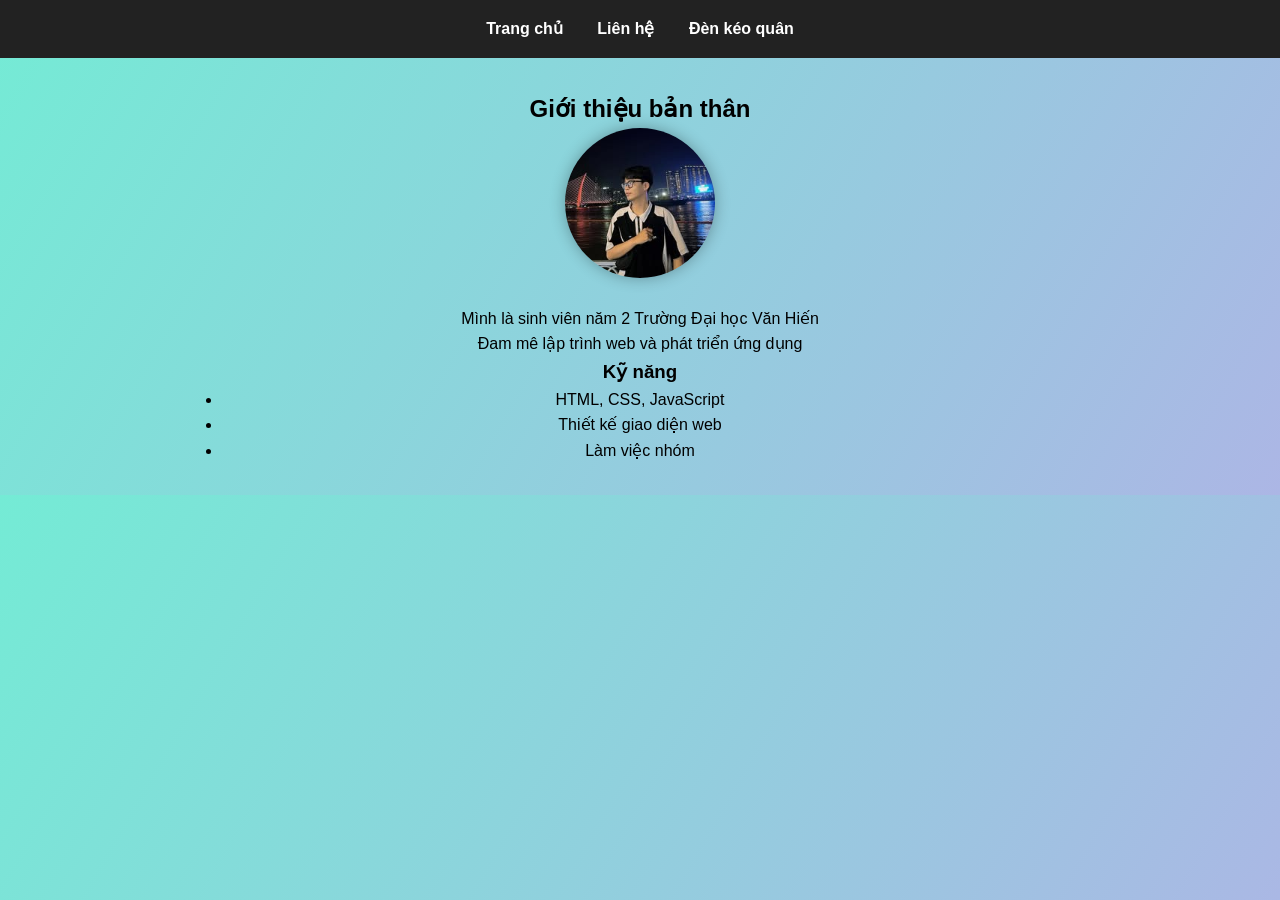
<file: about.html>
<!DOCTYPE html>
<html lang="vi">
<head>
    <meta charset="UTF-8">
    <title>Giới thiệu</title>
    <link rel="stylesheet" href="css/style.css">
</head>
<body>

<nav>
    <a href="index.html">Trang chủ</a>
    <a href="contact.html">Liên hệ</a>
    <a href="denkeoquan.html">Đèn kéo quân</a>
</nav>

<section class="center">
    <h2>Giới thiệu bản thân</h2>
    <img src="images/avatar.jpg" class="avatar">

    <p>Mình là sinh viên năm 2 
	      Trường Đại học Văn Hiến </p>
    <p>Đam mê lập trình web và phát triển ứng dụng</p>

    <h3>Kỹ năng</h3>
    <ul>
        <li>HTML, CSS, JavaScript</li>
        <li>Thiết kế giao diện web</li>
        <li>Làm việc nhóm</li>
    </ul>
</section>

</body>
</html>
</file>
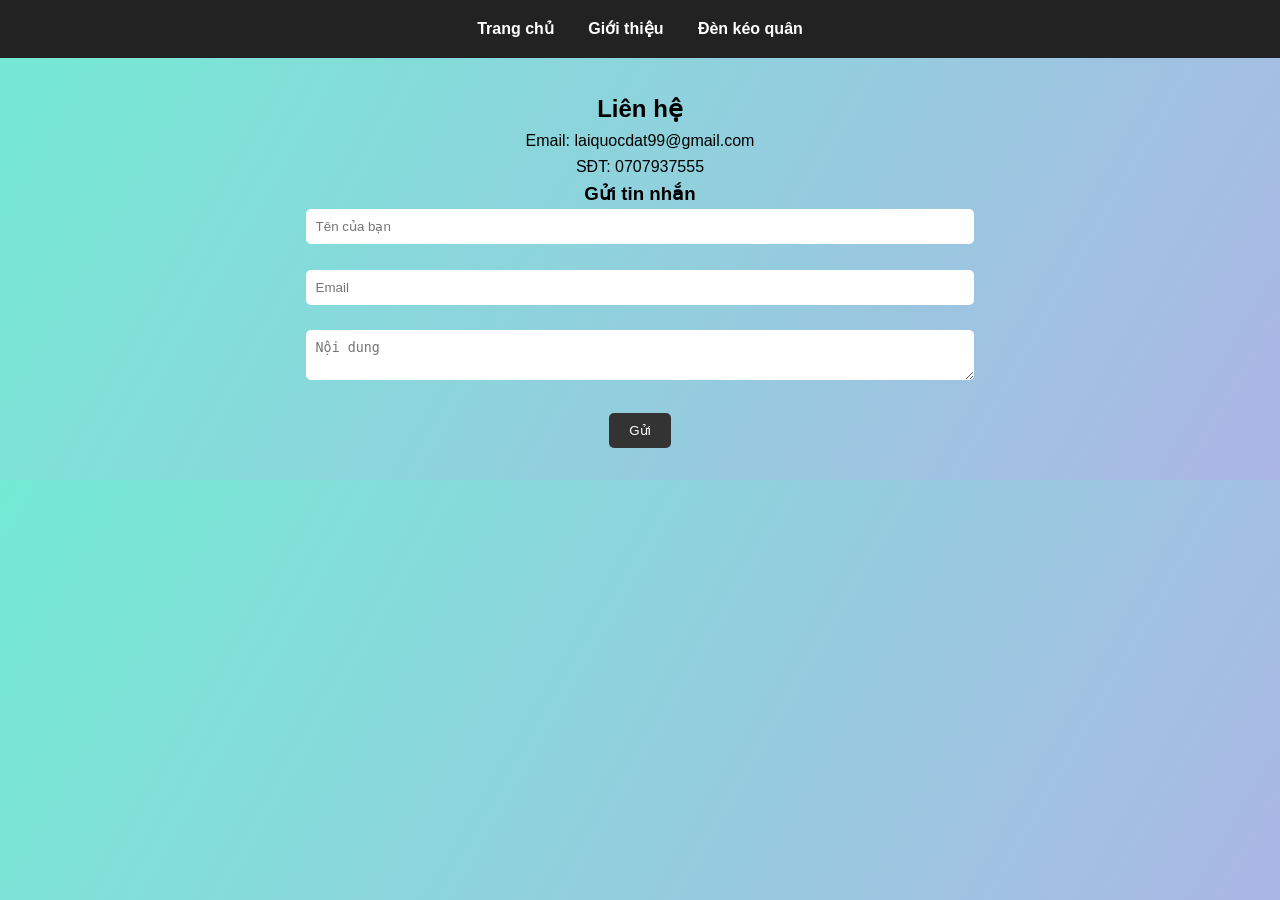
<file: contact.html>
<!DOCTYPE html>
<html lang="vi">
<head>
    <meta charset="UTF-8">
    <title>Liên hệ</title>
    <link rel="stylesheet" href="css/style.css">
</head>
<body>

<nav>
    <a href="index.html">Trang chủ</a>
    <a href="about.html">Giới thiệu</a>
    <a href="denkeoquan.html">Đèn kéo quân</a>
</nav>

<section class="center">
    <h2>Liên hệ</h2>

    <p>Email: laiquocdat99@gmail.com</p>
    <p>SĐT: 0707937555</p>

    <h3>Gửi tin nhắn</h3>
    <input type="text" placeholder="Tên của bạn"><br><br>
    <input type="email" placeholder="Email"><br><br>
    <textarea placeholder="Nội dung"></textarea><br><br>
    <button>Gửi</button>
</section>

</body>
</html>
</file>
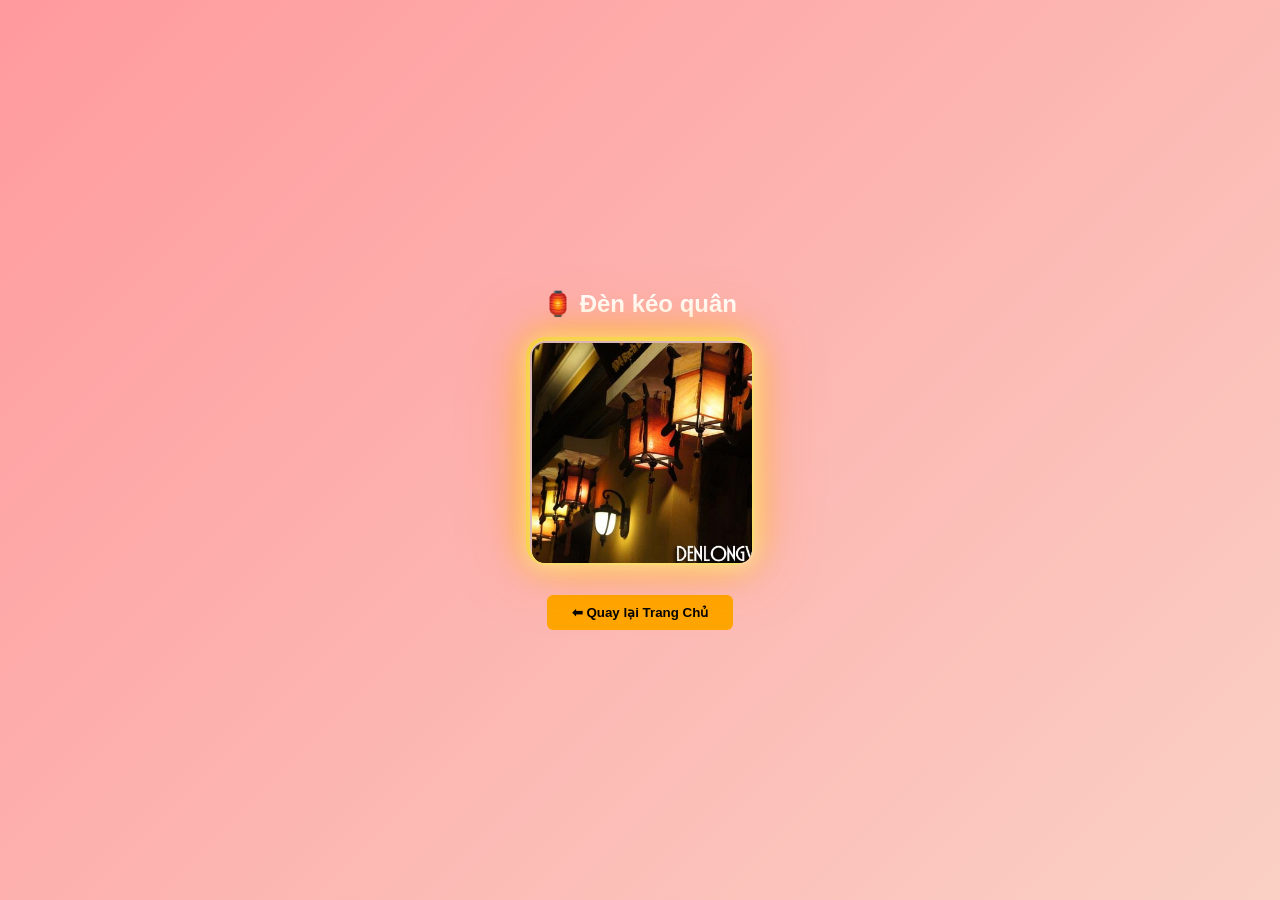
<file: denkeoquan.html>
<!DOCTYPE html>
<html lang="vi">
<head>
<meta charset="UTF-8" />
<title>Đèn kéo quân</title>

<style>
body {
    margin: 0;
    /* Thay gradient bằng background hình hoặc đẹp hơn */
    background: linear-gradient(135deg, #ff9a9e 0%, #fad0c4 100%);
    display: flex;
    flex-direction: column;
    align-items: center;
    justify-content: center;
    height: 100vh;
    font-family: Arial, sans-serif;
    color: white;
    perspective: 1200px;
    overflow: hidden;
}

/* Hiệu ứng viền sáng xung quanh container */
.container {
    width: 220px;
    height: 220px;
    position: relative;
    margin-bottom: 20px;
    border: 4px solid rgba(255, 215, 0, 0.8); /* vàng nhạt */
    border-radius: 20px;
    box-shadow: 0 0 30px rgba(255, 215, 0, 0.7), 0 0 60px rgba(255, 140, 0, 0.5);
    background: rgba(0,0,0,0.2); /* hơi mờ cho hiệu ứng */
}

/* Cube 3D */
.cube {
    width: 100%;
    height: 100%;
    position: absolute;
    transform-style: preserve-3d;
    animation: spin 8s linear infinite;
}

.container:hover .cube {
    animation-play-state: paused;
}

.face {
    position: absolute;
    width: 220px;
    height: 220px;
    border: 2px solid rgba(255,255,255,0.2);
    box-shadow: 0 0 20px rgba(255,255,255,0.3);
    overflow: hidden;
    border-radius: 15px; /* bo tròn góc mặt */
}

.face img {
    width: 100%;
    height: 100%;
    object-fit: cover;
}

/* 6 mặt */
.front  { transform: rotateY(0deg) translateZ(110px); }
.back   { transform: rotateY(180deg) translateZ(110px); }
.right  { transform: rotateY(90deg) translateZ(110px); }
.left   { transform: rotateY(-90deg) translateZ(110px); }
.top    { transform: rotateX(90deg) translateZ(110px); }
.bottom { transform: rotateX(-90deg) translateZ(110px); }

@keyframes spin {
    0%   { transform: rotateY(0deg); }
    100% { transform: rotateY(360deg); }
}

/* Nút quay lại */
.controls {
    margin-top: 10px;
}

.controls button {
    background: orange;
    border: none;
    padding: 10px 25px;
    font-weight: bold;
    border-radius: 6px;
    cursor: pointer;
    color: black;
    transition: background-color 0.3s ease, transform 0.2s ease;
}

.controls button:hover {
    background: gold;
    transform: scale(1.05);
}

a {
    text-decoration: none;
}
</style>
</head>
<body>

<h2>🏮 Đèn kéo quân</h2>

<div class="container">
    <div class="cube" id="cube">
        <div class="face front"><img src="images/anh1.jpg" alt="Mặt trước"></div>
        <div class="face back"><img src="images/anh2.jpg" alt="Mặt sau"></div>
        <div class="face right"><img src="images/anh3.jpg" alt="Mặt phải"></div>
        <div class="face left"><img src="images/anh4.jpg" alt="Mặt trái"></div>
        <div class="face top"><img src="images/anh5.jpg" alt="Mặt trên"></div>
        <div class="face bottom"><img src="images/anh6.jpg" alt="Mặt dưới"></div>
    </div>
</div>

<div class="controls">
  <a href="index.html">
    <button>⬅ Quay lại Trang Chủ</button>
  </a>
</div>

</body>
</html>
</file>
<file: css/style.css>
* {
   *{
	margin: 0;
    padding: 0;
    box-sizing: border-box;
}

body {
    font-family: 'Segoe UI', sans-serif;
    background: linear-gradient(120deg, #74ebd5, #ACB6E5);
    line-height: 1.6;
}

/* MENU */
nav {
    background: #222;
    padding: 1rem;
    text-align: center;
}

nav a {
    color: white;
    margin: 0 15px;
    text-decoration: none;
    font-weight: bold;
    transition: 0.3s;
}

nav a:hover {
    color: #00ffd5;
}

/* HEADER */
header {
    text-align: center;
    padding: 4rem 2rem;
    color: white;
}

/* SECTION */
section {
    max-width: 900px;
    margin: auto;
    padding: 2rem;
}

/* CENTER */
.center {
    text-align: center;
}

/* AVATAR */
.avatar {
    width: 150px;
    border-radius: 50%;
    margin-bottom: 20px;
    box-shadow: 0 0 15px rgba(0,0,0,0.3);
}

/* PROJECT */
.project {
    background: white;
    padding: 20px;
    margin: 15px 0;
    border-radius: 10px;
    transition: 0.3s;
    cursor: pointer;
}

.project:hover {
    transform: scale(1.05);
    background: #f0faff;
}

/* FORM */
input, textarea {
    width: 80%;
    padding: 10px;
    border-radius: 5px;
    border: none;
}

button {
    padding: 10px 20px;
    background: #333;
    color: white;
    border: none;
    border-radius: 5px;
    cursor: pointer;
}

button:hover {
    background: #555;
}

/* SCROLL */
html {
    scroll-behavior: smooth;
}
</file>
